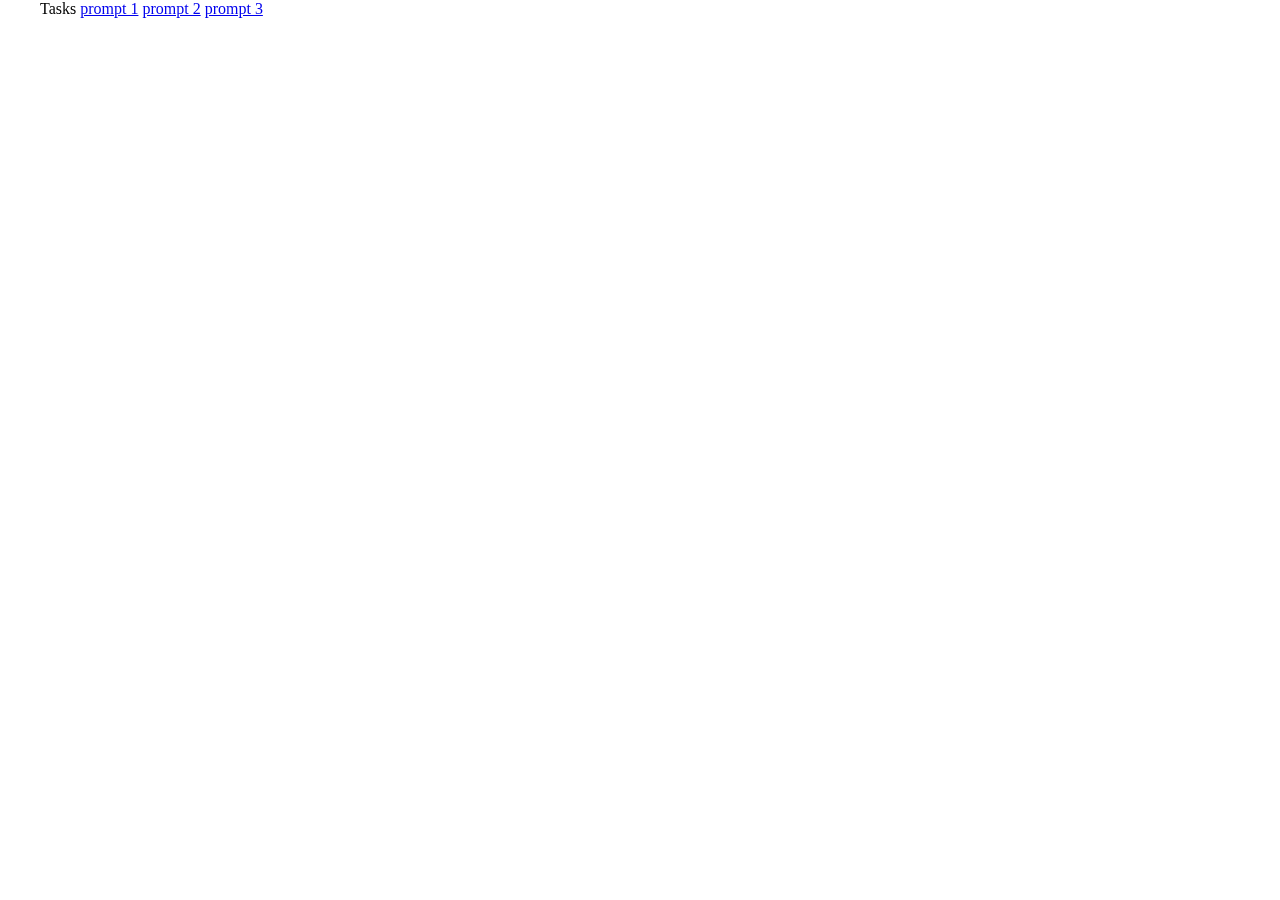
<file: index.html>
<!DOCTYPE html>

<html>
  <head>
    <title>DOM task 4</title>
    <link rel="stylesheet" href="./styles/style.css" />
  </head>

  <body>
    <ul>
      Tasks
      <a href="./pages/prompt1.html">prompt 1</a>
      <a href="./pages/prompt2.html">prompt 2</a>
      <a href="./pages/prompt3.html">prompt 3</a>
    </ul>
  </body>
</html>
</file>
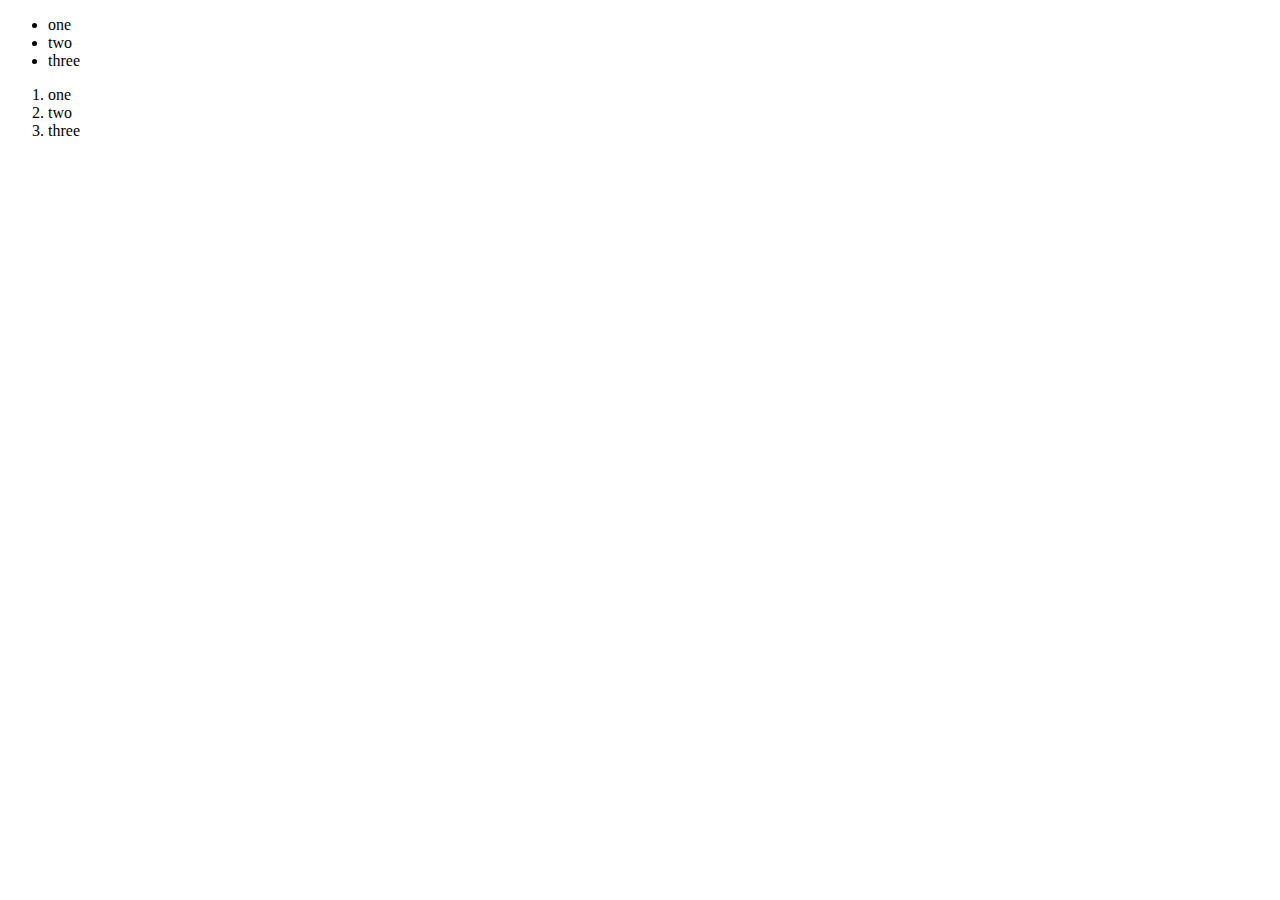
<file: MohammedAlamTask3/index.html>
<!DOCTYPE html>
<html lang="en">
<head>
    <meta charset="UTF-8">
    <title>Document</title>
</head>
<body>
    <div class="header">
    </div>
    <section id="container">
        <ul>
            <li class="first">one</li>
            <li class="second">two</li>
            <li class="third">three</li>
        </ul>
        <ol>
            <li class="first">one</li>
            <li class="second">two</li>
            <li class="third">three</li>
        </ol>
    </section>
    <div class="footer">
    </div>
</body>
</html>
</file>
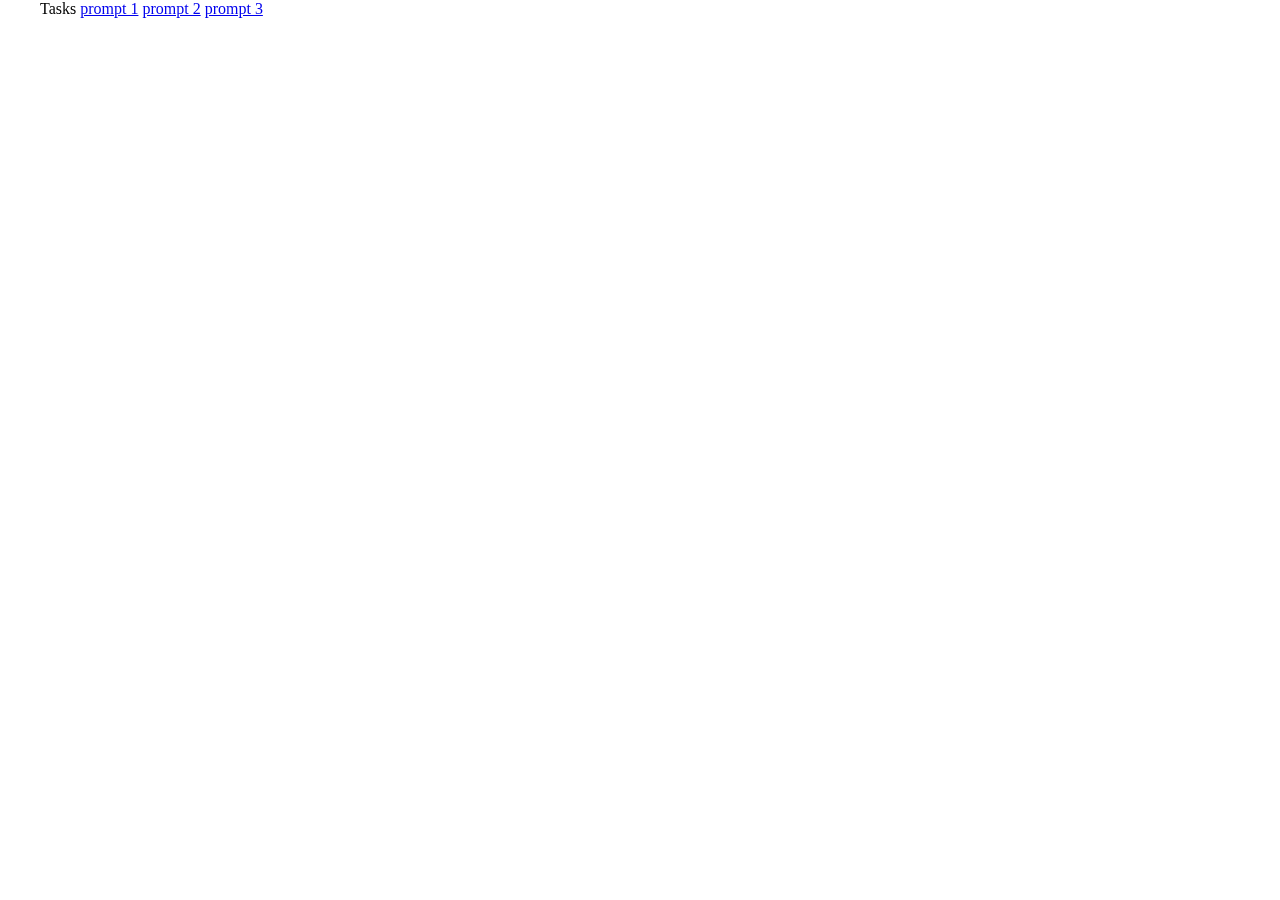
<file: pages/index.html>
<!DOCTYPE html>

<html>
  <head>
    <title>DOM task 4</title>
    <link rel="stylesheet" href="../styles/style.css" />
  </head>

  <body>
    <ul>
      Tasks
      <a href="prompt1.html">prompt 1</a>
      <a href="prompt2.html">prompt 2</a>
      <a href="prompt3.html">prompt 3</a>
    </ul>
  </body>
</html>
</file>
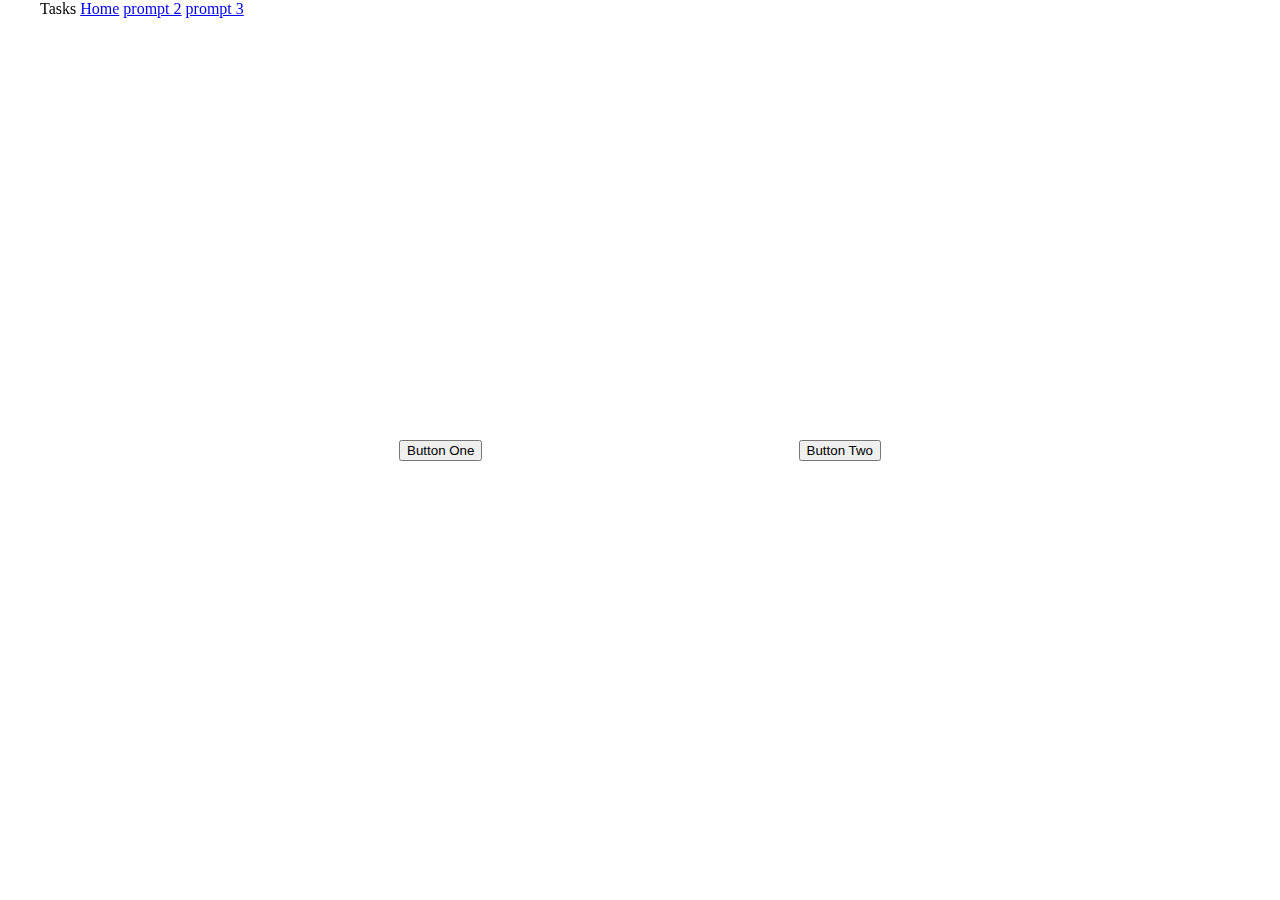
<file: pages/prompt1.html>
<!DOCTYPE html>

<html>
  <head>
    <title>Arguing Buttons</title>
    <link rel="stylesheet" href="../styles/style.css" />
  </head>

  <body>
    <ul>
      Tasks
      <a href="../index.html">Home</a>
      <a href="./prompt2.html">prompt 2</a>
      <a href="./prompt3.html">prompt 3</a>
    </ul>
    <div class="buttons-container">
      <button onclick="buttonOne()">Button One</button>
      <p id="textButton"></p>
      <button onclick="buttonTwo()">Button Two</button>
    </div>
    <script src="../scripts/prompt1.js"></script>
  </body>
</html>
</file>
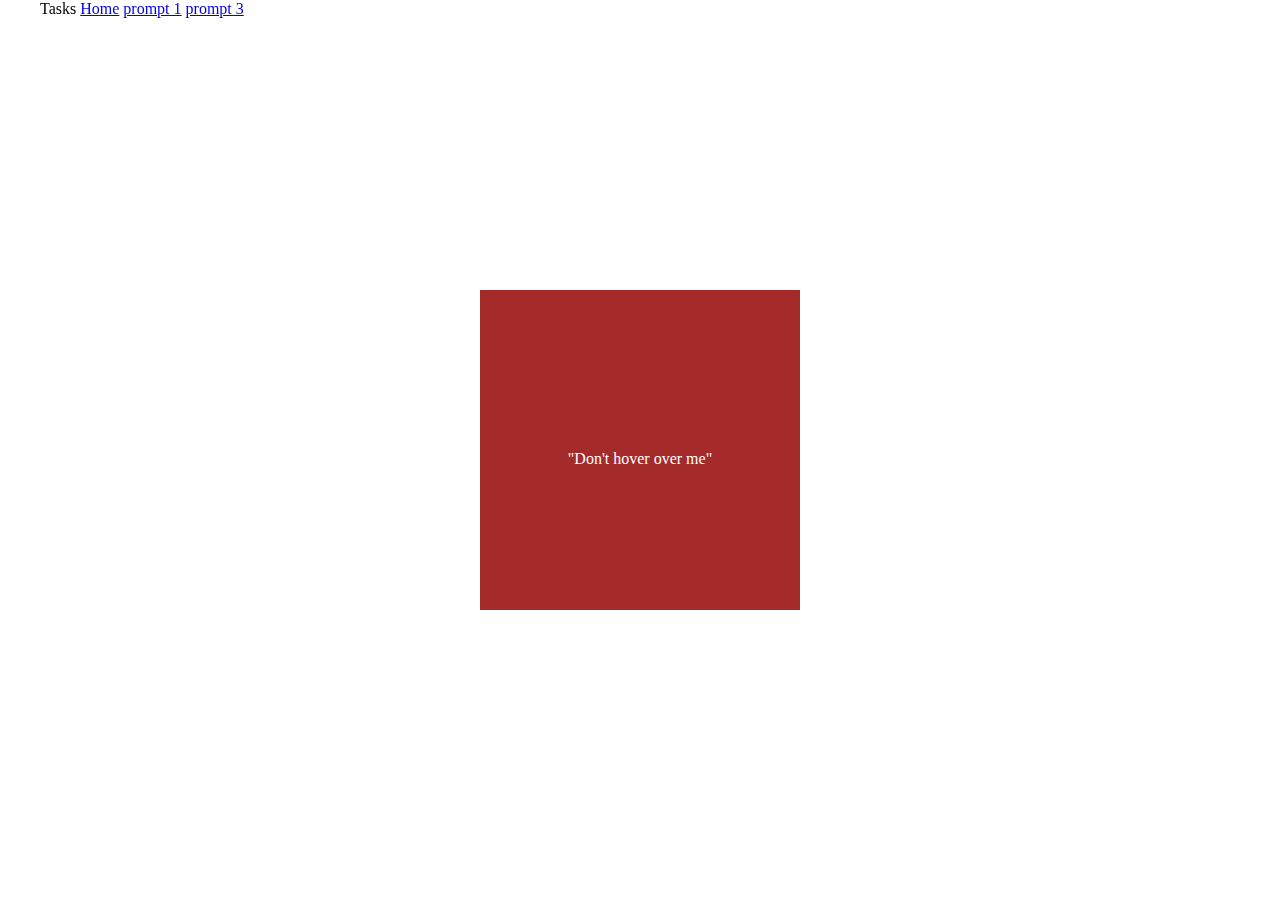
<file: pages/prompt2.html>
<!DOCTYPE html>
<html>
  <head>
    <title>Hover Me</title>
    <link rel="stylesheet" href="../styles/style.css" />
  </head>

  <body>
    <ul>
      Tasks
      <a href="../index.html">Home</a>
      <a href="./prompt1.html">prompt 1</a>
      <a href="./prompt3.html">prompt 3</a>
    </ul>
    <div class="flex-container">
      <div class="hover-container" id="mybox">"Don't hover over me"</div>
    </div>
    <script src="../scripts/prompt2.js"></script>
  </body>
</html>
</file>
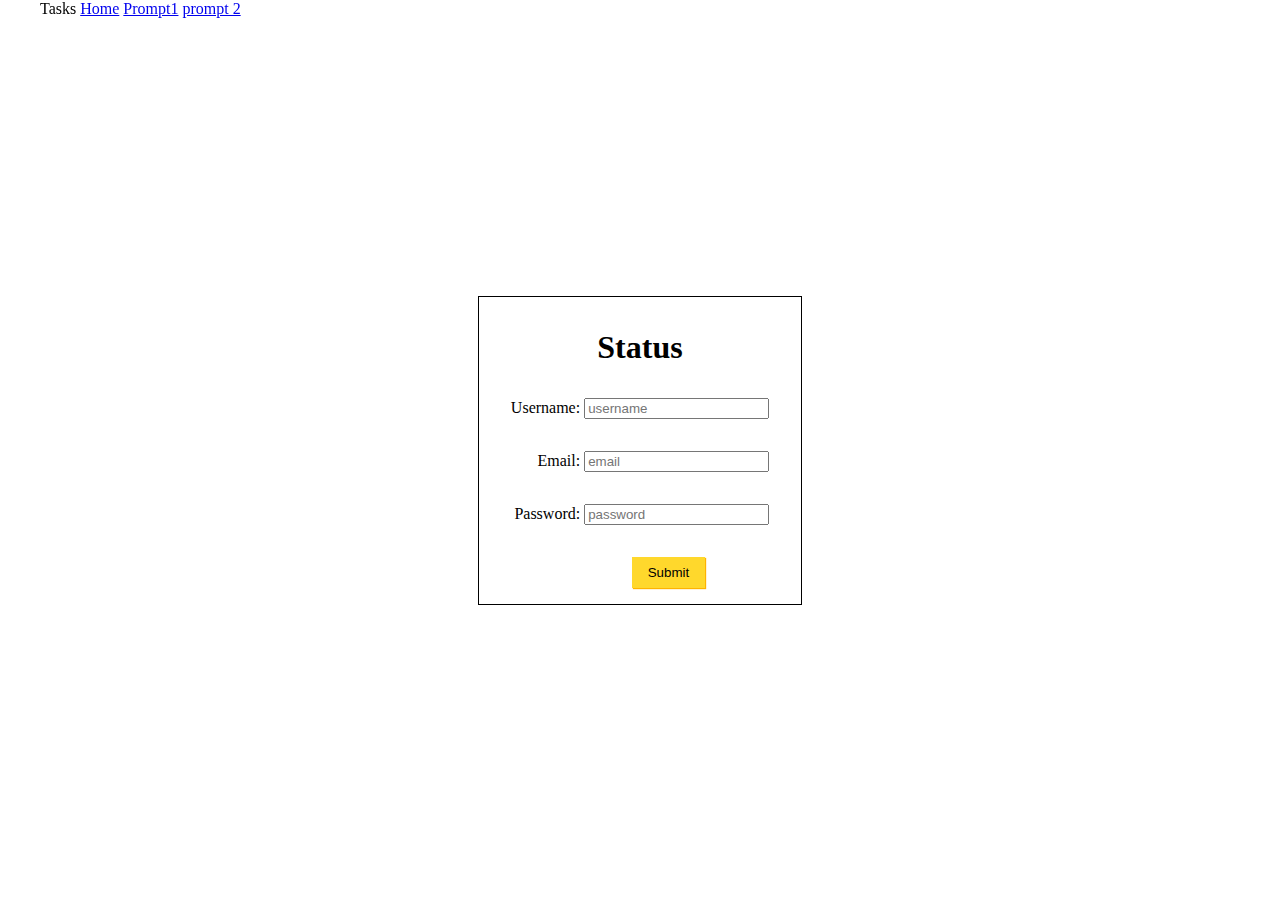
<file: pages/prompt3.html>
<!DOCTYPE html>

<html>
  <head>
    <title>Form</title>
    <link rel="stylesheet" href="../styles/style.css" />
  </head>

  <body>
    <ul>
      Tasks
      <a href="../index.html">Home</a>
      <a href="./prompt1.html">Prompt1</a>
      <a href="./prompt2.html">prompt 2</a>
    </ul>
    <div class="form-container">
      <form class="form">
        <h1 id="status">Status</h1>
        <label>
          Username:
          <input type="text" placeholder="username" />
        </label>
        <label>
          Email:
          <input type="text" placeholder="email" />
        </label>
        <label>
          Password:
          <input type="password" placeholder="password" id="password" />
        </label>

        <button onclick="checkPassword()" type="submit" value="Submit">Submit</button>
      </form>
    </div>
    <script src="../scripts/prompt3.js"></script>
  </body>
</html>
</file>
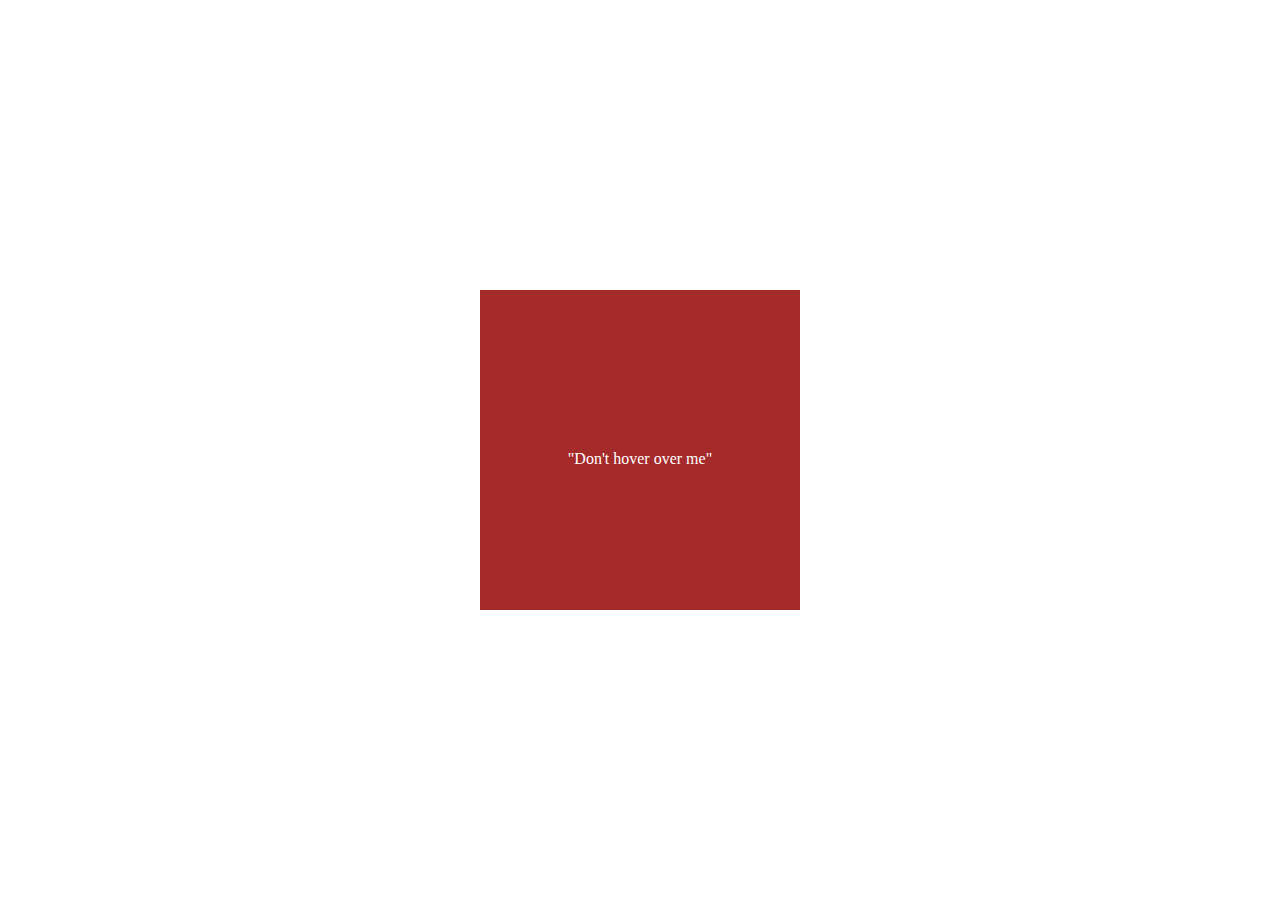
<file: Assignment 4/pages/prompt2.html>
<!DOCTYPE html>
<html>
  <head>
    <title>Hover Me</title>
    <link rel="stylesheet" href="../styles/style.css" />
  </head>

  <body>
    <div class="flex-container">
      <div class="hover-container">"Don't hover over me"</div>
    </div>
  </body>
</html>
</file>
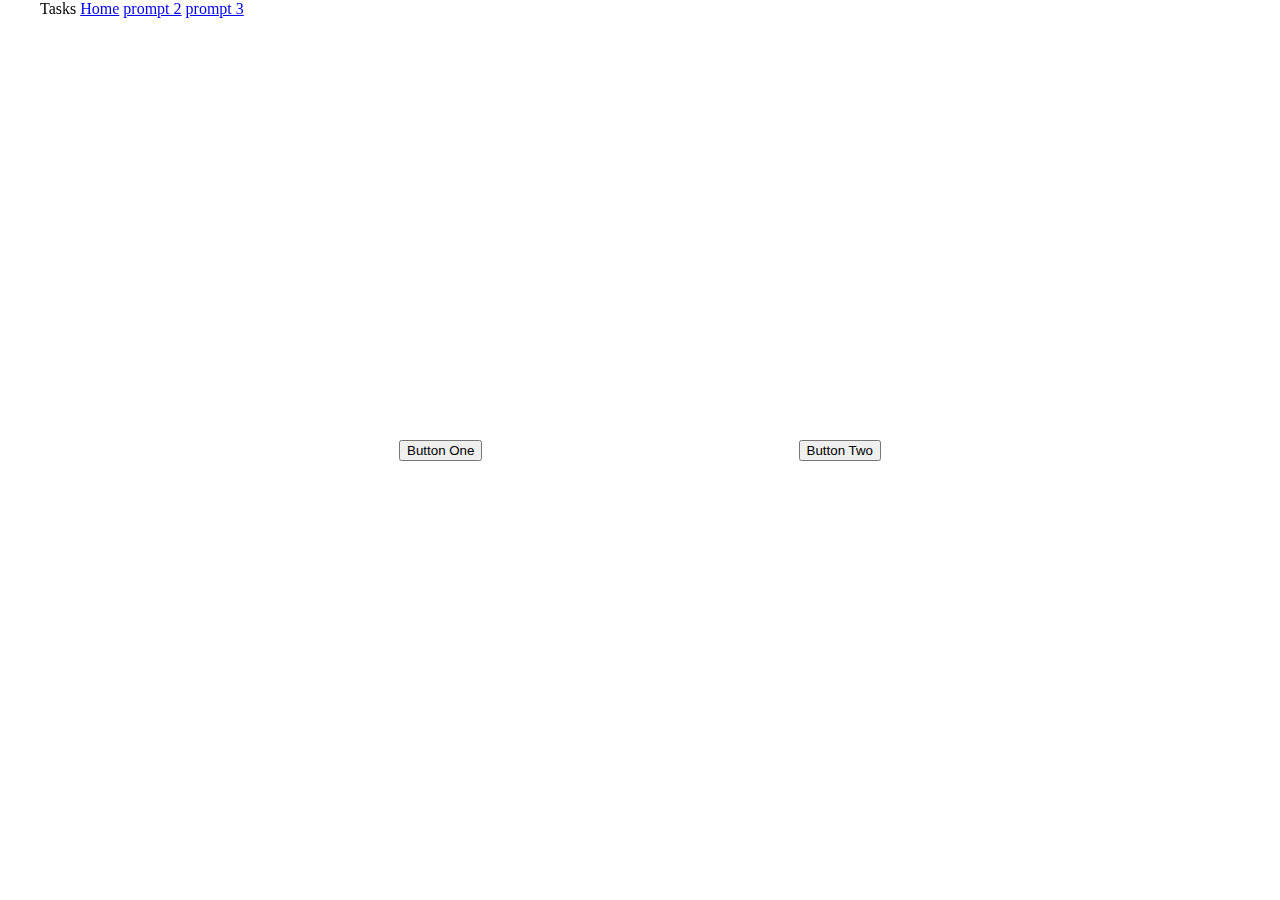
<file: assignment4/pages/prompt1.html>
<!DOCTYPE html>

<html>
  <head>
    <title>Arguing Buttons</title>
    <link rel="stylesheet" href="../styles/style.css" />
  </head>

  <body>
    <ul>
      Tasks
      <a href="./index.html">Home</a>
      <a href="./prompt2.html">prompt 2</a>
      <a href="./prompt3.html">prompt 3</a>
    </ul>
    <div class="buttons-container">
      <button onclick="buttonOne()">Button One</button>
      <p id="textButton"></p>
      <button onclick="buttonTwo()">Button Two</button>
    </div>
    <script src="../scripts/prompt1.js"></script>
  </body>
</html>
</file>
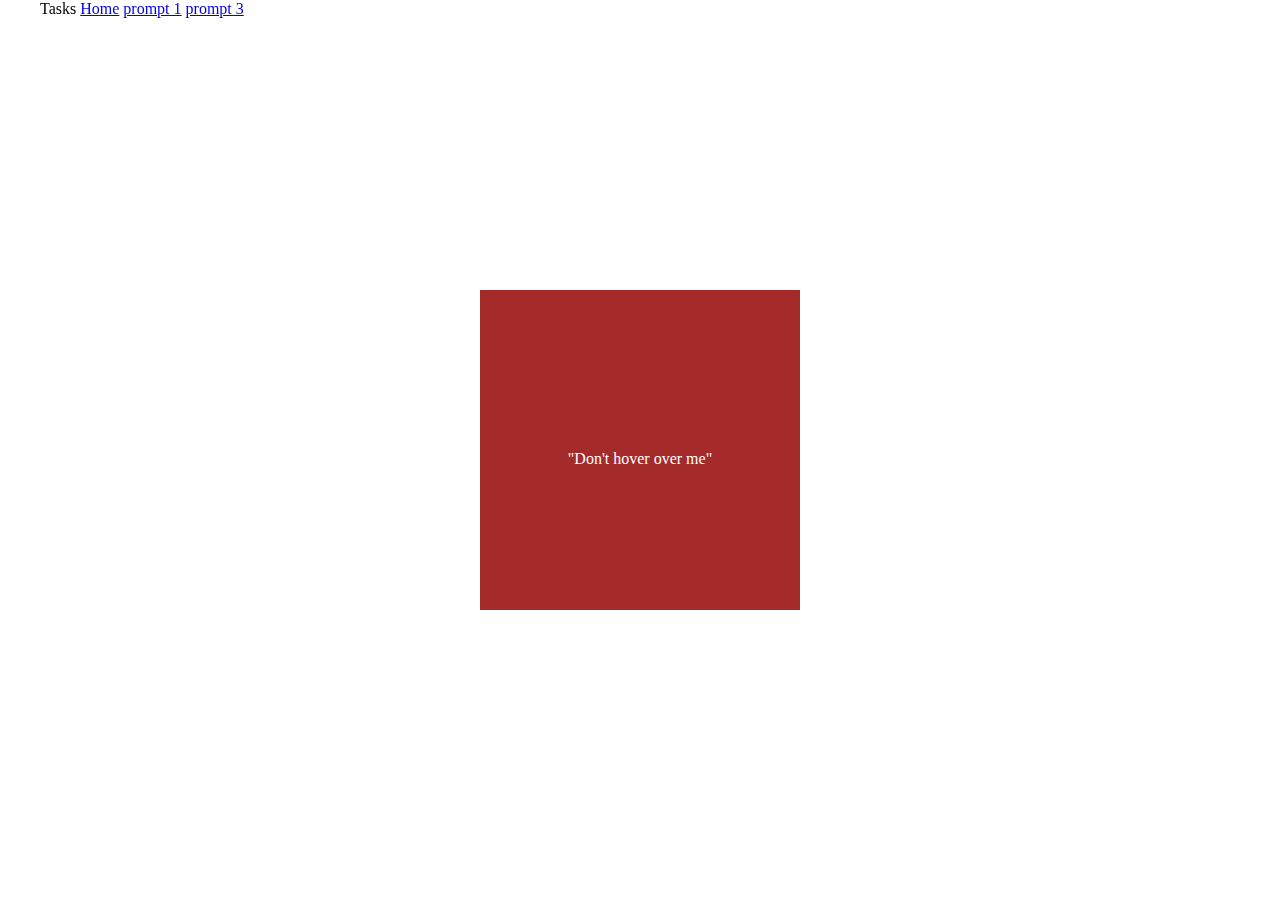
<file: assignment4/pages/prompt2.html>
<!DOCTYPE html>
<html>
  <head>
    <title>Hover Me</title>
    <link rel="stylesheet" href="../styles/style.css" />
  </head>

  <body>
    <ul>
      Tasks
      <a href="./index.html">Home</a>
      <a href="./prompt1.html">prompt 1</a>
      <a href="./prompt3.html">prompt 3</a>
    </ul>
    <div class="flex-container">
      <div class="hover-container" id="mybox">"Don't hover over me"</div>
    </div>
    <script src="../scripts/prompt2.js"></script>
  </body>
</html>
</file>
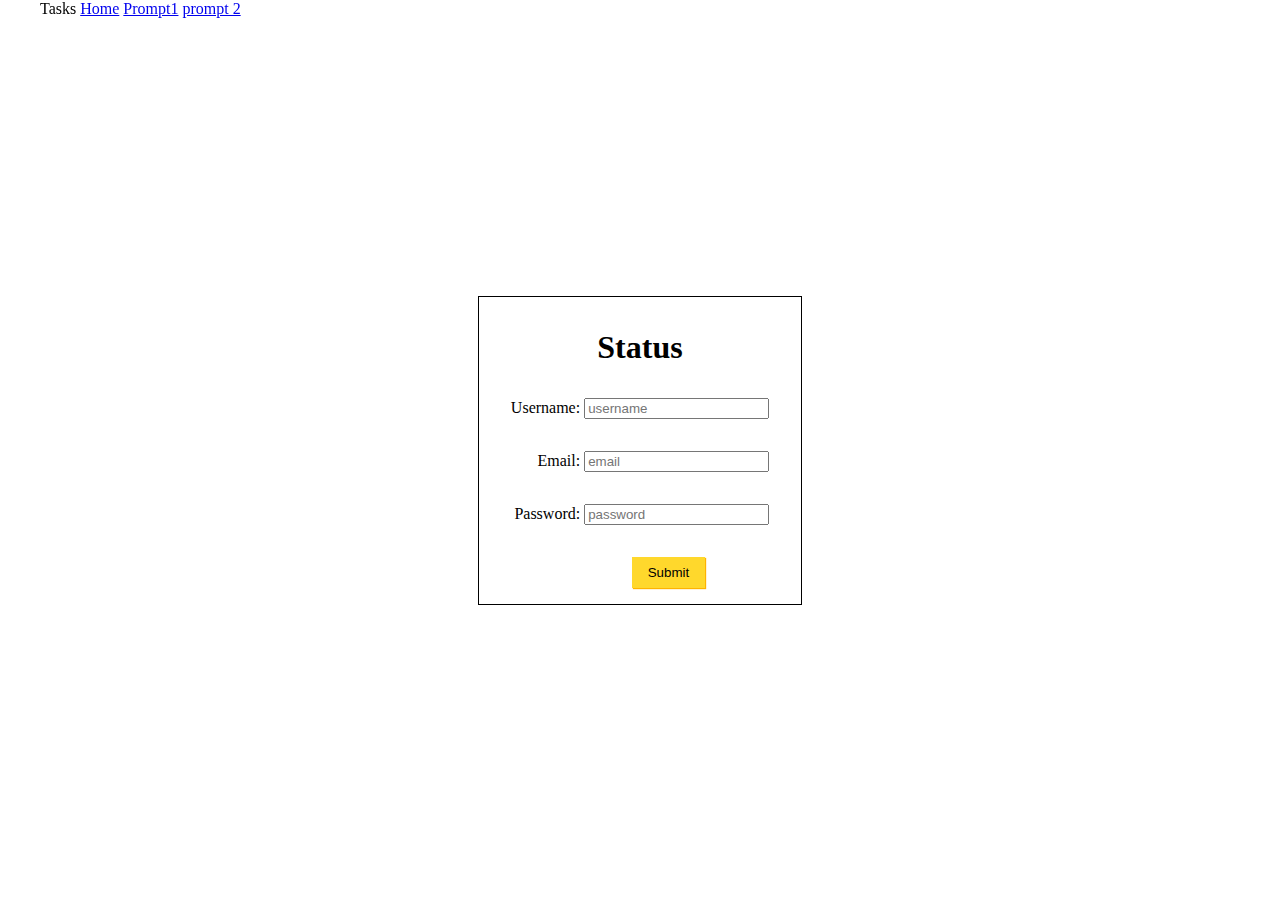
<file: assignment4/pages/prompt3.html>
<!DOCTYPE html>

<html>
  <head>
    <title>Form</title>
    <link rel="stylesheet" href="../styles/style.css" />
  </head>

  <body>
    <ul>
      Tasks
      <a href="./index.html">Home</a>
      <a href="./prompt1.html">Prompt1</a>
      <a href="./prompt2.html">prompt 2</a>
    </ul>
    <div class="form-container">
      <form class="form">
        <h1 id="status">Status</h1>
        <label>
          Username:
          <input type="text" placeholder="username" />
        </label>
        <label>
          Email:
          <input type="text" placeholder="email" />
        </label>
        <label>
          Password:
          <input type="password" placeholder="password" id="password" />
        </label>

        <button onclick="checkPassword()" type="submit" value="Submit">Submit</button>
      </form>
    </div>
    <script src="../scripts/prompt3.js"></script>
  </body>
</html>
</file>
<file: styles/style.css>
* {
  box-sizing: border-box;
  margin: 0;
}

body {
  height: 100vh;
}

ul {
  position: fixed;
}

/* prompt 1 styles */

.buttons-container {
  display: flex;
  align-items: center;
  justify-content: space-around;

  height: 100%;
  max-width: 50%;
  margin: auto;
}

.textbutton {
  word-wrap: break-word;
  max-width: 30%;
}

/* prompt 2 style */

.flex-container {
  display: flex;
  justify-content: center;
  align-items: center;
  height: 100%;
}

.hover-container {
  background-color: brown;
  color: white;
  width: 20rem;
  max-height: 10rem;
  padding: 10rem 0;
  text-align: center;
}

/* prompt 3 style */

.form-container {
  display: flex;
  justify-content: center;
  align-items: center;
  height: 100%;
  padding: 4rem;
}

.form {
  display: flex;
  flex-direction: column;
  justify-content: center;
  align-items: flex-end;
  gap: 2rem;
  padding: 2rem 2rem 1rem;
  border: 1px solid black;
}

.form input {
  margin-right: 0;
}

.form button {
  margin: 0 4rem;
  padding: 0.5rem 1rem;
  background-color: rgb(255, 216, 44);
  border: none;
  box-shadow: 1px 1px 1px rgb(255, 179, 0);
}

#status {
  align-self: center;
}
</file>
<file: Assignment 4/styles/style.css>
* {
  box-sizing: border-box;
  margin: 0;
}

body {
  height: 100vh;
}

/* prompt 1 styles */

.buttons-container {
  display: flex;
  align-items: center;
  justify-content: space-around;

  height: 100%;
  max-width: 50%;
  margin: auto;
}

.text-container {
  word-wrap: break-word;
  max-width: 30%;
}

/* prompt 2 style */

.flex-container {
  display: flex;
  justify-content: center;
  align-items: center;
  height: 100%;
}

.hover-container {
  background-color: brown;
  color: white;
  width: 20rem;
  max-height: 10rem;
  padding: 10rem 0;
  text-align: center;
}

/* prompt 3 style */

.form-container {
  display: flex;
  justify-content: center;
  align-items: center;
  height: 100%;
  padding: 4rem;
}

.form {
  display: flex;
  flex-direction: column;
  justify-content: center;
  align-items: flex-end;
  height: 100%;
  gap: 2rem;
  padding: 2rem 2rem 1rem;
  border: 1px solid black;
}

.form input {
  margin-right: 0;
}

.form button {
  margin: 0 4rem;
  padding: 0.5rem 1rem;
  background-color: rgb(255, 216, 44);
  border: none;
  box-shadow: 1px 1px 1px rgb(255, 179, 0);
}
</file>
<file: assignment4/styles/style.css>
* {
  box-sizing: border-box;
  margin: 0;
}

body {
  height: 100vh;
}

ul {
  position: fixed;
}

/* prompt 1 styles */

.buttons-container {
  display: flex;
  align-items: center;
  justify-content: space-around;

  height: 100%;
  max-width: 50%;
  margin: auto;
}

.text-container {
  word-wrap: break-word;
  max-width: 30%;
}

/* prompt 2 style */

.flex-container {
  display: flex;
  justify-content: center;
  align-items: center;
  height: 100%;
}

.hover-container {
  background-color: brown;
  color: white;
  width: 20rem;
  max-height: 10rem;
  padding: 10rem 0;
  text-align: center;
}

/* prompt 3 style */

.form-container {
  display: flex;
  justify-content: center;
  align-items: center;
  height: 100%;
  padding: 4rem;
}

.form {
  display: flex;
  flex-direction: column;
  justify-content: center;
  align-items: flex-end;
  gap: 2rem;
  padding: 2rem 2rem 1rem;
  border: 1px solid black;
}

.form input {
  margin-right: 0;
}

.form button {
  margin: 0 4rem;
  padding: 0.5rem 1rem;
  background-color: rgb(255, 216, 44);
  border: none;
  box-shadow: 1px 1px 1px rgb(255, 179, 0);
}

#status {
  align-self: center;
}
</file>
